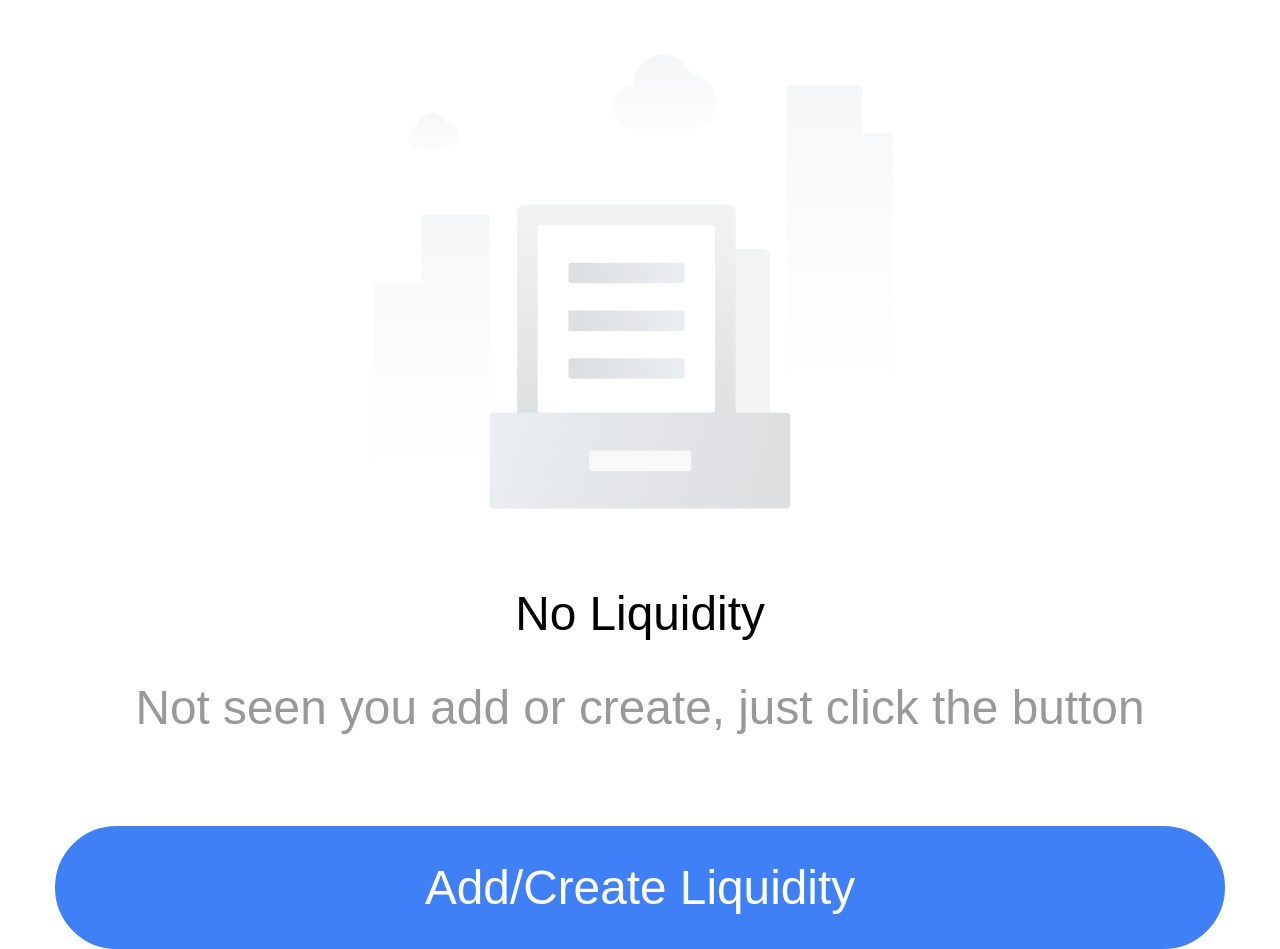
<file: index.html>
<!DOCTYPE html>
<html lang="en">
<head>
  <meta charset="UTF-8">
  <meta name="viewport" content="width=device-width, initial-scale=1.0">
  <link rel="icon" href="/favicon.ico">
  <title>Liquidity</title>
  <script type="module" crossorigin src="/assets/index.6fc8e0b9.js"></script>
  <link rel="stylesheet" href="/assets/index.d82eb67a.css">
  <script type="module">try{import.meta.url;import("_").catch(()=>1);}catch(e){}window.__vite_is_modern_browser=true;</script>
  <script type="module">!function(){if(window.__vite_is_modern_browser)return;console.warn("vite: loading legacy build because dynamic import or import.meta.url is unsupported, syntax error above should be ignored");var e=document.getElementById("vite-legacy-polyfill"),n=document.createElement("script");n.src=e.src,n.onload=function(){System.import(document.getElementById('vite-legacy-entry').getAttribute('data-src'))},document.body.appendChild(n)}();</script>
</head>
<body>
  <div id="app"></div>
  <script>
    (function() {
      const prefersDark = window.matchMedia && window.matchMedia('(prefers-color-scheme: dark)').matches
      const setting = localStorage.getItem('color-schema') || 'auto'
      if (setting === 'dark' || (prefersDark && setting !== 'light'))
        document.documentElement.classList.toggle('dark', true)
    })()
  </script>
  

  <!-- <script src="https://unpkg.com/vconsole/dist/vconsole.min.js"></script>
  <script>
    // VConsole will be exported to `window.VConsole` by default.
    var vConsole = new window.VConsole();
  </script> -->
  <script nomodule>!function(){var e=document,t=e.createElement("script");if(!("noModule"in t)&&"onbeforeload"in t){var n=!1;e.addEventListener("beforeload",(function(e){if(e.target===t)n=!0;else if(!e.target.hasAttribute("nomodule")||!n)return;e.preventDefault()}),!0),t.type="module",t.src=".",e.head.appendChild(t),t.remove()}}();</script>
  <script nomodule crossorigin id="vite-legacy-polyfill" src="/assets/polyfills-legacy.c6d50754.js"></script>
  <script nomodule crossorigin id="vite-legacy-entry" data-src="/assets/index-legacy.5e02622f.js">System.import(document.getElementById('vite-legacy-entry').getAttribute('data-src'))</script>
</body>
</html>
</file>
<file: assets/index.d82eb67a.css>
*,:before,:after{box-sizing:border-box;border-width:0;border-style:solid;border-color:#e5e7eb}html{line-height:1.5;-webkit-text-size-adjust:100%;-moz-tab-size:4;-o-tab-size:4;tab-size:4;font-family:ui-sans-serif,system-ui,-apple-system,BlinkMacSystemFont,Segoe UI,Roboto,Helvetica Neue,Arial,Noto Sans,sans-serif,"Apple Color Emoji","Segoe UI Emoji",Segoe UI Symbol,"Noto Color Emoji"}body{margin:0;line-height:inherit}hr{height:0;color:inherit;border-top-width:.02667rem}abbr:where([title]){-webkit-text-decoration:underline dotted;text-decoration:underline dotted}h1,h2,h3,h4,h5,h6{font-size:inherit;font-weight:inherit}a{color:inherit;text-decoration:inherit}b,strong{font-weight:bolder}code,kbd,samp,pre{font-family:ui-monospace,SFMono-Regular,Menlo,Monaco,Consolas,Liberation Mono,Courier New,monospace;font-size:1em}small{font-size:80%}sub,sup{font-size:75%;line-height:0;position:relative;vertical-align:baseline}sub{bottom:-.25em}sup{top:-.5em}table{text-indent:0;border-color:inherit;border-collapse:collapse}button,input,optgroup,select,textarea{font-family:inherit;font-size:100%;font-weight:inherit;line-height:inherit;color:inherit;margin:0;padding:0}button,select{text-transform:none}button,[type=button],[type=reset],[type=submit]{-webkit-appearance:button;background-color:transparent;background-image:none}:-moz-focusring{outline:auto}:-moz-ui-invalid{box-shadow:none}progress{vertical-align:baseline}::-webkit-inner-spin-button,::-webkit-outer-spin-button{height:auto}[type=search]{-webkit-appearance:textfield;outline-offset:-.05333rem}::-webkit-search-decoration{-webkit-appearance:none}::-webkit-file-upload-button{-webkit-appearance:button;font:inherit}summary{display:list-item}blockquote,dl,dd,h1,h2,h3,h4,h5,h6,hr,figure,p,pre{margin:0}fieldset{margin:0;padding:0}legend{padding:0}ol,ul,menu{list-style:none;margin:0;padding:0}textarea{resize:vertical}input::-moz-placeholder,textarea::-moz-placeholder{opacity:1;color:#9ca3af}input::placeholder,textarea::placeholder{opacity:1;color:#9ca3af}button,[role=button]{cursor:pointer}:disabled{cursor:default}img,svg,video,canvas,audio,iframe,embed,object{display:block;vertical-align:middle}img,video{max-width:100%;height:auto}*,::before,::after{--un-rotate:0;--un-rotate-x:0;--un-rotate-y:0;--un-rotate-z:0;--un-scale-x:1;--un-scale-y:1;--un-scale-z:1;--un-skew-x:0;--un-skew-y:0;--un-translate-x:0;--un-translate-y:0;--un-translate-z:0;--un-pan-x: ;--un-pan-y: ;--un-pinch-zoom: ;--un-scroll-snap-strictness:proximity;--un-ordinal: ;--un-slashed-zero: ;--un-numeric-figure: ;--un-numeric-spacing: ;--un-numeric-fraction: ;--un-border-spacing-x:0;--un-border-spacing-y:0;--un-ring-offset-shadow:0 0 rgba(0,0,0,0);--un-ring-shadow:0 0 rgba(0,0,0,0);--un-shadow-inset: ;--un-shadow:0 0 rgba(0,0,0,0);--un-ring-inset: ;--un-ring-offset-width:0;--un-ring-offset-color:#fff;--un-ring-width:0;--un-ring-color:rgba(147,197,253,0.5);--un-blur: ;--un-brightness: ;--un-contrast: ;--un-drop-shadow: ;--un-grayscale: ;--un-hue-rotate: ;--un-invert: ;--un-saturate: ;--un-sepia: ;--un-backdrop-blur: ;--un-backdrop-brightness: ;--un-backdrop-contrast: ;--un-backdrop-grayscale: ;--un-backdrop-hue-rotate: ;--un-backdrop-invert: ;--un-backdrop-opacity: ;--un-backdrop-saturate: ;--un-backdrop-sepia: ;}::backdrop{--un-rotate:0;--un-rotate-x:0;--un-rotate-y:0;--un-rotate-z:0;--un-scale-x:1;--un-scale-y:1;--un-scale-z:1;--un-skew-x:0;--un-skew-y:0;--un-translate-x:0;--un-translate-y:0;--un-translate-z:0;--un-pan-x: ;--un-pan-y: ;--un-pinch-zoom: ;--un-scroll-snap-strictness:proximity;--un-ordinal: ;--un-slashed-zero: ;--un-numeric-figure: ;--un-numeric-spacing: ;--un-numeric-fraction: ;--un-border-spacing-x:0;--un-border-spacing-y:0;--un-ring-offset-shadow:0 0 rgba(0,0,0,0);--un-ring-shadow:0 0 rgba(0,0,0,0);--un-shadow-inset: ;--un-shadow:0 0 rgba(0,0,0,0);--un-ring-inset: ;--un-ring-offset-width:0;--un-ring-offset-color:#fff;--un-ring-width:0;--un-ring-color:rgba(147,197,253,0.5);--un-blur: ;--un-brightness: ;--un-contrast: ;--un-drop-shadow: ;--un-grayscale: ;--un-hue-rotate: ;--un-invert: ;--un-saturate: ;--un-sepia: ;--un-backdrop-blur: ;--un-backdrop-brightness: ;--un-backdrop-contrast: ;--un-backdrop-grayscale: ;--un-backdrop-hue-rotate: ;--un-backdrop-invert: ;--un-backdrop-opacity: ;--un-backdrop-saturate: ;--un-backdrop-sepia: ;}@font-face {  font-family: 'DM Mono';  font-style: normal;  font-weight: 400;  font-display: swap;  src: url(https://fonts.gstatic.com/s/dmmono/v14/aFTU7PB1QTsUX8KYhh0.ttf) format('truetype');}@font-face {  font-family: 'DM Sans';  font-style: normal;  font-weight: 400;  font-display: swap;  src: url(https://fonts.gstatic.com/s/dmsans/v14/rP2tp2ywxg089UriI5-g4vlH9VoD8CmcqZG40F9JadbnoEwAopxhTg.ttf) format('truetype');}@font-face {  font-family: 'DM Serif Display';  font-style: normal;  font-weight: 400;  font-display: swap;  src: url(https://fonts.gstatic.com/s/dmserifdisplay/v15/-nFnOHM81r4j6k0gjAW3mujVU2B2K_c.ttf) format('truetype');}.btn{display:inline-block;cursor:pointer;border-radius:0.25rem;--un-bg-opacity:1;background-color:rgba(13,148,136,var(--un-bg-opacity));padding-left:1rem;padding-right:1rem;padding-top:0.25rem;padding-bottom:0.25rem;--un-text-opacity:1;color:rgba(255,255,255,var(--un-text-opacity));}.btn:disabled{cursor:default;--un-bg-opacity:1;background-color:rgba(75,85,99,var(--un-bg-opacity));opacity:0.5;}.btn:hover{--un-bg-opacity:1;background-color:rgba(15,118,110,var(--un-bg-opacity));}.sticky{position:sticky;}.important-mb-\[10px\]{margin-bottom:0.26667rem !important;}.important-mt-90px{margin-top:2.4rem !important;}.mb-\[10px\]{margin-bottom:0.26667rem;}.mb-\[15px\]{margin-bottom:0.4rem;}.mb-\[20px\]{margin-bottom:0.53333rem;}.mb-\[30px\]{margin-bottom:0.8rem;}.mb-\[8px\]{margin-bottom:0.21333rem;}.mb-6px{margin-bottom:0.16rem;}.ml-\[4px\]{margin-left:0.10667rem;}.ml-\[5px\]{margin-left:0.13333rem;}.mr-\[5px\],.mr-5px{margin-right:0.13333rem;}.mr-\[6px\]{margin-right:0.16rem;}.mr-\[8px\]{margin-right:0.21333rem;}.mt-\[10px\]{margin-top:0.26667rem;}.mt-\[14px\]{margin-top:0.37333rem;}.mt-\[15px\],.mt-15px{margin-top:0.4rem;}.mt-\[20px\],.mt-20px{margin-top:0.53333rem;}.mt-\[26px\]{margin-top:0.69333rem;}.mt-\[4px\]{margin-top:0.10667rem;}.mt-\[50px\]{margin-top:1.33333rem;}.mt-\[5px\]{margin-top:0.13333rem;}.mt-\[6px\]{margin-top:0.16rem;}.mt-\[7px\]{margin-top:0.18667rem;}.block,[block=""]{display:block;}.inline-block{display:inline-block;}.h-\[12px\]{height:0.32rem;}.h-\[16px\]{height:0.42667rem;}.h-\[20px\]{height:0.53333rem;}.h3,[h3=""]{height:0.75rem;}.important-h-\[36px\],.important-h-36px{height:0.96rem !important;}.min-w-40px{min-width:1.06667rem;}.w-\[12px\]{width:0.32rem;}.w-\[16px\]{width:0.42667rem;}.w-\[20px\]{width:0.53333rem;}.w-100\%{width:100%;}.flex{display:flex;}.inline-flex{display:inline-flex;}.flex-1{flex:1 1 0%;}.table{display:table;}.items-center{align-items:center;}.justify-end{justify-content:flex-end;}.justify-center{justify-content:center;}.justify-between{justify-content:space-between;}.b{border-width:0.02667rem;border-style:solid;}.rd-\[50\%\]{border-radius:50%;}.border-none{border-style:none;}.bg-\#F6F6F6{--un-bg-opacity:1;background-color:rgba(246,246,246,var(--un-bg-opacity));}.p-\[8px\]{padding:0.21333rem;}.important-pb-100px{padding-bottom:2.66667rem !important;}.important-pt-50px{padding-top:1.33333rem !important;}.pb-50px{padding-bottom:1.33333rem;}.text-center{text-align:center;}.text-left{text-align:left;}.text-right{text-align:right;}.important-text-size-18px{font-size:0.48rem !important;}.text-size-\[12px\],.text-size-12px{font-size:0.32rem;}.text-size-\[14px\],.text-size-14px{font-size:0.37333rem;}.text-size-\[18px\]{font-size:0.48rem;}.font-400{font-weight:400;}.font-500{font-weight:500;}.color-\[\#333\],.color-\#333{--un-text-opacity:1;color:rgba(51,51,51,var(--un-text-opacity));}.color-\[\#999\],.color-\[\#999999\],.color-\#999,[color~="\#999"]{--un-text-opacity:1;color:rgba(153,153,153,var(--un-text-opacity));}.color-\[var\(--van-primary-color\)\]{color:var(--van-primary-color);}.color-\#3f80f7,.color-\#3F80F7,[color~="\#3F80F7"],[active-color~="\#3F80F7"]:active{--un-text-opacity:1;color:rgba(63,128,247,var(--un-text-opacity));}.color-\#fff{--un-text-opacity:1;color:rgba(255,255,255,var(--un-text-opacity));}[color~="\#743FF7"]{--un-text-opacity:1;color:rgba(116,63,247,var(--un-text-opacity));}[color~="\#F5F6F7"]{--un-text-opacity:1;color:rgba(245,246,247,var(--un-text-opacity));}.active-opacity-50:active{opacity:0.5;}:root{--van-black: #000;--van-white: #fff;--van-gray-1: #f7f8fa;--van-gray-2: #f2f3f5;--van-gray-3: #ebedf0;--van-gray-4: #dcdee0;--van-gray-5: #c8c9cc;--van-gray-6: #969799;--van-gray-7: #646566;--van-gray-8: #323233;--van-red: #ee0a24;--van-blue: #1989fa;--van-orange: #ff976a;--van-orange-dark: #ed6a0c;--van-orange-light: #fffbe8;--van-green: #07c160;--van-gradient-red: linear-gradient(to right, #ff6034, #ee0a24);--van-gradient-orange: linear-gradient(to right, #ffd01e, #ff8917);--van-primary-color: var(--van-blue);--van-success-color: var(--van-green);--van-danger-color: var(--van-red);--van-warning-color: var(--van-orange);--van-text-color: var(--van-gray-8);--van-text-color-2: var(--van-gray-6);--van-text-color-3: var(--van-gray-5);--van-text-link-color: #576b95;--van-active-color: var(--van-gray-2);--van-active-opacity: .6;--van-disabled-opacity: .5;--van-background-color: var(--van-gray-1);--van-background-color-light: var(--van-white);--van-padding-base: .10667rem;--van-padding-xs: .21333rem;--van-padding-sm: .32rem;--van-padding-md: .42667rem;--van-padding-lg: .64rem;--van-padding-xl: .85333rem;--van-font-size-xs: .26667rem;--van-font-size-sm: .32rem;--van-font-size-md: .37333rem;--van-font-size-lg: .42667rem;--van-font-weight-bold: 500;--van-line-height-xs: .37333rem;--van-line-height-sm: .48rem;--van-line-height-md: .53333rem;--van-line-height-lg: .58667rem;--van-base-font-family: -apple-system, BlinkMacSystemFont, "Helvetica Neue", Helvetica, Segoe UI, Arial, Roboto, "PingFang SC", "miui", "Hiragino Sans GB", "Microsoft Yahei", sans-serif;--van-price-integer-font-family: Avenir-Heavy, PingFang SC, Helvetica Neue, Arial, sans-serif;--van-animation-duration-base: .3s;--van-animation-duration-fast: .2s;--van-animation-timing-function-enter: ease-out;--van-animation-timing-function-leave: ease-in;--van-border-color: var(--van-gray-3);--van-border-width-base: .02667rem;--van-border-radius-sm: .05333rem;--van-border-radius-md: .10667rem;--van-border-radius-lg: .21333rem;--van-border-radius-max: 26.64rem}html{-webkit-tap-highlight-color:transparent}body{margin:0;font-family:-apple-system,BlinkMacSystemFont,Helvetica Neue,Helvetica,Segoe UI,Arial,Roboto,PingFang SC,miui,Hiragino Sans GB,Microsoft Yahei,sans-serif}a{text-decoration:none}input,button,textarea{color:inherit;font:inherit}a:focus,input:focus,button:focus,textarea:focus,[class*=van-]:focus{outline:none}ol,ul{margin:0;padding:0;list-style:none}@keyframes van-slide-up-enter{0%{transform:translate3d(0,100%,0)}}@keyframes van-slide-up-leave{to{transform:translate3d(0,100%,0)}}@keyframes van-slide-down-enter{0%{transform:translate3d(0,-100%,0)}}@keyframes van-slide-down-leave{to{transform:translate3d(0,-100%,0)}}@keyframes van-slide-left-enter{0%{transform:translate3d(-100%,0,0)}}@keyframes van-slide-left-leave{to{transform:translate3d(-100%,0,0)}}@keyframes van-slide-right-enter{0%{transform:translate3d(100%,0,0)}}@keyframes van-slide-right-leave{to{transform:translate3d(100%,0,0)}}@keyframes van-fade-in{0%{opacity:0}to{opacity:1}}@keyframes van-fade-out{0%{opacity:1}to{opacity:0}}@keyframes van-rotate{0%{transform:rotate(0)}to{transform:rotate(360deg)}}.van-fade-enter-active{animation:var(--van-animation-duration-base) van-fade-in both var(--van-animation-timing-function-enter)}.van-fade-leave-active{animation:var(--van-animation-duration-base) van-fade-out both var(--van-animation-timing-function-leave)}.van-slide-up-enter-active{animation:van-slide-up-enter var(--van-animation-duration-base) both var(--van-animation-timing-function-enter)}.van-slide-up-leave-active{animation:van-slide-up-leave var(--van-animation-duration-base) both var(--van-animation-timing-function-leave)}.van-slide-down-enter-active{animation:van-slide-down-enter var(--van-animation-duration-base) both var(--van-animation-timing-function-enter)}.van-slide-down-leave-active{animation:van-slide-down-leave var(--van-animation-duration-base) both var(--van-animation-timing-function-leave)}.van-slide-left-enter-active{animation:van-slide-left-enter var(--van-animation-duration-base) both var(--van-animation-timing-function-enter)}.van-slide-left-leave-active{animation:van-slide-left-leave var(--van-animation-duration-base) both var(--van-animation-timing-function-leave)}.van-slide-right-enter-active{animation:van-slide-right-enter var(--van-animation-duration-base) both var(--van-animation-timing-function-enter)}.van-slide-right-leave-active{animation:van-slide-right-leave var(--van-animation-duration-base) both var(--van-animation-timing-function-leave)}.van-clearfix:after{display:table;clear:both;content:""}.van-ellipsis{overflow:hidden;white-space:nowrap;text-overflow:ellipsis}.van-multi-ellipsis--l2{display:-webkit-box;overflow:hidden;text-overflow:ellipsis;-webkit-line-clamp:2;-webkit-box-orient:vertical}.van-multi-ellipsis--l3{display:-webkit-box;overflow:hidden;text-overflow:ellipsis;-webkit-line-clamp:3;-webkit-box-orient:vertical}.van-safe-area-top{padding-top:constant(safe-area-inset-top);padding-top:env(safe-area-inset-top)}.van-safe-area-bottom{padding-bottom:constant(safe-area-inset-bottom);padding-bottom:env(safe-area-inset-bottom)}.van-haptics-feedback{cursor:pointer}.van-haptics-feedback:active{opacity:var(--van-active-opacity)}[class*=van-hairline]:after{position:absolute;box-sizing:border-box;content:" ";pointer-events:none;top:-50%;right:-50%;bottom:-50%;left:-50%;border:0 solid var(--van-border-color);transform:scale(.5)}.van-hairline,.van-hairline--top,.van-hairline--left,.van-hairline--right,.van-hairline--bottom,.van-hairline--surround,.van-hairline--top-bottom{position:relative}.van-hairline--top:after{border-top-width:.02667rem}.van-hairline--left:after{border-left-width:.02667rem}.van-hairline--right:after{border-right-width:.02667rem}.van-hairline--bottom:after{border-bottom-width:.02667rem}.van-hairline--top-bottom:after,.van-hairline-unset--top-bottom:after{border-width:.02667rem 0}.van-hairline--surround:after{border-width:.02667rem}:root{--van-badge-size: .42667rem;--van-badge-color: var(--van-white);--van-badge-padding: 0 .08rem;--van-badge-font-size: var(--van-font-size-sm);--van-badge-font-weight: var(--van-font-weight-bold);--van-badge-border-width: var(--van-border-width-base);--van-badge-background-color: var(--van-danger-color);--van-badge-dot-color: var(--van-danger-color);--van-badge-dot-size: .21333rem;--van-badge-font-family: -apple-system-font, Helvetica Neue, Arial, sans-serif}.van-badge{display:inline-block;box-sizing:border-box;min-width:var(--van-badge-size);padding:var(--van-badge-padding);color:var(--van-badge-color);font-weight:var(--van-badge-font-weight);font-size:var(--van-badge-font-size);font-family:var(--van-badge-font-family);line-height:1.2;text-align:center;background:var(--van-badge-background-color);border:var(--van-badge-border-width) solid var(--van-background-color-light);border-radius:var(--van-border-radius-max)}.van-badge--fixed{position:absolute;transform-origin:100%}.van-badge--top-left{top:0;left:0;transform:translate(-50%,-50%)}.van-badge--top-right{top:0;right:0;transform:translate(50%,-50%)}.van-badge--bottom-left{bottom:0;left:0;transform:translate(-50%,50%)}.van-badge--bottom-right{bottom:0;right:0;transform:translate(50%,50%)}.van-badge--dot{width:var(--van-badge-dot-size);min-width:0;height:var(--van-badge-dot-size);background:var(--van-badge-dot-color);border-radius:100%;border:none;padding:0}.van-badge__wrapper{position:relative;display:inline-block}.van-icon{position:relative;display:inline-block;font:.37333rem/1 vant-icon;font-size:inherit;text-rendering:auto;-webkit-font-smoothing:antialiased}.van-icon:before{display:inline-block}.van-icon-exchange:before{content:"\e6af"}.van-icon-eye:before{content:"\e6b0"}.van-icon-enlarge:before{content:"\e6b1"}.van-icon-expand-o:before{content:"\e6b2"}.van-icon-eye-o:before{content:"\e6b3"}.van-icon-expand:before{content:"\e6b4"}.van-icon-filter-o:before{content:"\e6b5"}.van-icon-fire:before{content:"\e6b6"}.van-icon-fail:before{content:"\e6b7"}.van-icon-failure:before{content:"\e6b8"}.van-icon-fire-o:before{content:"\e6b9"}.van-icon-flag-o:before{content:"\e6ba"}.van-icon-font:before{content:"\e6bb"}.van-icon-font-o:before{content:"\e6bc"}.van-icon-gem-o:before{content:"\e6bd"}.van-icon-flower-o:before{content:"\e6be"}.van-icon-gem:before{content:"\e6bf"}.van-icon-gift-card:before{content:"\e6c0"}.van-icon-friends:before{content:"\e6c1"}.van-icon-friends-o:before{content:"\e6c2"}.van-icon-gold-coin:before{content:"\e6c3"}.van-icon-gold-coin-o:before{content:"\e6c4"}.van-icon-good-job-o:before{content:"\e6c5"}.van-icon-gift:before{content:"\e6c6"}.van-icon-gift-o:before{content:"\e6c7"}.van-icon-gift-card-o:before{content:"\e6c8"}.van-icon-good-job:before{content:"\e6c9"}.van-icon-home-o:before{content:"\e6ca"}.van-icon-goods-collect:before{content:"\e6cb"}.van-icon-graphic:before{content:"\e6cc"}.van-icon-goods-collect-o:before{content:"\e6cd"}.van-icon-hot-o:before{content:"\e6ce"}.van-icon-info:before{content:"\e6cf"}.van-icon-hotel-o:before{content:"\e6d0"}.van-icon-info-o:before{content:"\e6d1"}.van-icon-hot-sale-o:before{content:"\e6d2"}.van-icon-hot:before{content:"\e6d3"}.van-icon-like:before{content:"\e6d4"}.van-icon-idcard:before{content:"\e6d5"}.van-icon-invitation:before{content:"\e6d6"}.van-icon-like-o:before{content:"\e6d7"}.van-icon-hot-sale:before{content:"\e6d8"}.van-icon-location-o:before{content:"\e6d9"}.van-icon-location:before{content:"\e6da"}.van-icon-label:before{content:"\e6db"}.van-icon-lock:before{content:"\e6dc"}.van-icon-label-o:before{content:"\e6dd"}.van-icon-map-marked:before{content:"\e6de"}.van-icon-logistics:before{content:"\e6df"}.van-icon-manager:before{content:"\e6e0"}.van-icon-more:before{content:"\e6e1"}.van-icon-live:before{content:"\e6e2"}.van-icon-manager-o:before{content:"\e6e3"}.van-icon-medal:before{content:"\e6e4"}.van-icon-more-o:before{content:"\e6e5"}.van-icon-music-o:before{content:"\e6e6"}.van-icon-music:before{content:"\e6e7"}.van-icon-new-arrival-o:before{content:"\e6e8"}.van-icon-medal-o:before{content:"\e6e9"}.van-icon-new-o:before{content:"\e6ea"}.van-icon-free-postage:before{content:"\e6eb"}.van-icon-newspaper-o:before{content:"\e6ec"}.van-icon-new-arrival:before{content:"\e6ed"}.van-icon-minus:before{content:"\e6ee"}.van-icon-orders-o:before{content:"\e6ef"}.van-icon-new:before{content:"\e6f0"}.van-icon-paid:before{content:"\e6f1"}.van-icon-notes-o:before{content:"\e6f2"}.van-icon-other-pay:before{content:"\e6f3"}.van-icon-pause-circle:before{content:"\e6f4"}.van-icon-pause:before{content:"\e6f5"}.van-icon-pause-circle-o:before{content:"\e6f6"}.van-icon-peer-pay:before{content:"\e6f7"}.van-icon-pending-payment:before{content:"\e6f8"}.van-icon-passed:before{content:"\e6f9"}.van-icon-plus:before{content:"\e6fa"}.van-icon-phone-circle-o:before{content:"\e6fb"}.van-icon-phone-o:before{content:"\e6fc"}.van-icon-printer:before{content:"\e6fd"}.van-icon-photo-fail:before{content:"\e6fe"}.van-icon-phone:before{content:"\e6ff"}.van-icon-photo-o:before{content:"\e700"}.van-icon-play-circle:before{content:"\e701"}.van-icon-play:before{content:"\e702"}.van-icon-phone-circle:before{content:"\e703"}.van-icon-point-gift-o:before{content:"\e704"}.van-icon-point-gift:before{content:"\e705"}.van-icon-play-circle-o:before{content:"\e706"}.van-icon-shrink:before{content:"\e707"}.van-icon-photo:before{content:"\e708"}.van-icon-qr:before{content:"\e709"}.van-icon-qr-invalid:before{content:"\e70a"}.van-icon-question-o:before{content:"\e70b"}.van-icon-revoke:before{content:"\e70c"}.van-icon-replay:before{content:"\e70d"}.van-icon-service:before{content:"\e70e"}.van-icon-question:before{content:"\e70f"}.van-icon-search:before{content:"\e710"}.van-icon-refund-o:before{content:"\e711"}.van-icon-service-o:before{content:"\e712"}.van-icon-scan:before{content:"\e713"}.van-icon-share:before{content:"\e714"}.van-icon-send-gift-o:before{content:"\e715"}.van-icon-share-o:before{content:"\e716"}.van-icon-setting:before{content:"\e717"}.van-icon-points:before{content:"\e718"}.van-icon-photograph:before{content:"\e719"}.van-icon-shop:before{content:"\e71a"}.van-icon-shop-o:before{content:"\e71b"}.van-icon-shop-collect-o:before{content:"\e71c"}.van-icon-shop-collect:before{content:"\e71d"}.van-icon-smile:before{content:"\e71e"}.van-icon-shopping-cart-o:before{content:"\e71f"}.van-icon-sign:before{content:"\e720"}.van-icon-sort:before{content:"\e721"}.van-icon-star-o:before{content:"\e722"}.van-icon-smile-comment-o:before{content:"\e723"}.van-icon-stop:before{content:"\e724"}.van-icon-stop-circle-o:before{content:"\e725"}.van-icon-smile-o:before{content:"\e726"}.van-icon-star:before{content:"\e727"}.van-icon-success:before{content:"\e728"}.van-icon-stop-circle:before{content:"\e729"}.van-icon-records:before{content:"\e72a"}.van-icon-shopping-cart:before{content:"\e72b"}.van-icon-tosend:before{content:"\e72c"}.van-icon-todo-list:before{content:"\e72d"}.van-icon-thumb-circle-o:before{content:"\e72e"}.van-icon-thumb-circle:before{content:"\e72f"}.van-icon-umbrella-circle:before{content:"\e730"}.van-icon-underway:before{content:"\e731"}.van-icon-upgrade:before{content:"\e732"}.van-icon-todo-list-o:before{content:"\e733"}.van-icon-tv-o:before{content:"\e734"}.van-icon-underway-o:before{content:"\e735"}.van-icon-user-o:before{content:"\e736"}.van-icon-vip-card-o:before{content:"\e737"}.van-icon-vip-card:before{content:"\e738"}.van-icon-send-gift:before{content:"\e739"}.van-icon-wap-home:before{content:"\e73a"}.van-icon-wap-nav:before{content:"\e73b"}.van-icon-volume-o:before{content:"\e73c"}.van-icon-video:before{content:"\e73d"}.van-icon-wap-home-o:before{content:"\e73e"}.van-icon-volume:before{content:"\e73f"}.van-icon-warning:before{content:"\e740"}.van-icon-weapp-nav:before{content:"\e741"}.van-icon-wechat-pay:before{content:"\e742"}.van-icon-warning-o:before{content:"\e743"}.van-icon-wechat:before{content:"\e744"}.van-icon-setting-o:before{content:"\e745"}.van-icon-youzan-shield:before{content:"\e746"}.van-icon-warn-o:before{content:"\e747"}.van-icon-smile-comment:before{content:"\e748"}.van-icon-user-circle-o:before{content:"\e749"}.van-icon-video-o:before{content:"\e74a"}.van-icon-add-square:before{content:"\e65c"}.van-icon-add:before{content:"\e65d"}.van-icon-arrow-down:before{content:"\e65e"}.van-icon-arrow-up:before{content:"\e65f"}.van-icon-arrow:before{content:"\e660"}.van-icon-after-sale:before{content:"\e661"}.van-icon-add-o:before{content:"\e662"}.van-icon-alipay:before{content:"\e663"}.van-icon-ascending:before{content:"\e664"}.van-icon-apps-o:before{content:"\e665"}.van-icon-aim:before{content:"\e666"}.van-icon-award:before{content:"\e667"}.van-icon-arrow-left:before{content:"\e668"}.van-icon-award-o:before{content:"\e669"}.van-icon-audio:before{content:"\e66a"}.van-icon-bag-o:before{content:"\e66b"}.van-icon-balance-list:before{content:"\e66c"}.van-icon-back-top:before{content:"\e66d"}.van-icon-bag:before{content:"\e66e"}.van-icon-balance-pay:before{content:"\e66f"}.van-icon-balance-o:before{content:"\e670"}.van-icon-bar-chart-o:before{content:"\e671"}.van-icon-bars:before{content:"\e672"}.van-icon-balance-list-o:before{content:"\e673"}.van-icon-birthday-cake-o:before{content:"\e674"}.van-icon-bookmark:before{content:"\e675"}.van-icon-bill:before{content:"\e676"}.van-icon-bell:before{content:"\e677"}.van-icon-browsing-history-o:before{content:"\e678"}.van-icon-browsing-history:before{content:"\e679"}.van-icon-bookmark-o:before{content:"\e67a"}.van-icon-bulb-o:before{content:"\e67b"}.van-icon-bullhorn-o:before{content:"\e67c"}.van-icon-bill-o:before{content:"\e67d"}.van-icon-calendar-o:before{content:"\e67e"}.van-icon-brush-o:before{content:"\e67f"}.van-icon-card:before{content:"\e680"}.van-icon-cart-o:before{content:"\e681"}.van-icon-cart-circle:before{content:"\e682"}.van-icon-cart-circle-o:before{content:"\e683"}.van-icon-cart:before{content:"\e684"}.van-icon-cash-on-deliver:before{content:"\e685"}.van-icon-cash-back-record:before{content:"\e686"}.van-icon-cashier-o:before{content:"\e687"}.van-icon-chart-trending-o:before{content:"\e688"}.van-icon-certificate:before{content:"\e689"}.van-icon-chat:before{content:"\e68a"}.van-icon-clear:before{content:"\e68b"}.van-icon-chat-o:before{content:"\e68c"}.van-icon-checked:before{content:"\e68d"}.van-icon-clock:before{content:"\e68e"}.van-icon-clock-o:before{content:"\e68f"}.van-icon-close:before{content:"\e690"}.van-icon-closed-eye:before{content:"\e691"}.van-icon-circle:before{content:"\e692"}.van-icon-cluster-o:before{content:"\e693"}.van-icon-column:before{content:"\e694"}.van-icon-comment-circle-o:before{content:"\e695"}.van-icon-cluster:before{content:"\e696"}.van-icon-comment:before{content:"\e697"}.van-icon-comment-o:before{content:"\e698"}.van-icon-comment-circle:before{content:"\e699"}.van-icon-completed:before{content:"\e69a"}.van-icon-credit-pay:before{content:"\e69b"}.van-icon-coupon:before{content:"\e69c"}.van-icon-debit-pay:before{content:"\e69d"}.van-icon-coupon-o:before{content:"\e69e"}.van-icon-contact:before{content:"\e69f"}.van-icon-descending:before{content:"\e6a0"}.van-icon-desktop-o:before{content:"\e6a1"}.van-icon-diamond-o:before{content:"\e6a2"}.van-icon-description:before{content:"\e6a3"}.van-icon-delete:before{content:"\e6a4"}.van-icon-diamond:before{content:"\e6a5"}.van-icon-delete-o:before{content:"\e6a6"}.van-icon-cross:before{content:"\e6a7"}.van-icon-edit:before{content:"\e6a8"}.van-icon-ellipsis:before{content:"\e6a9"}.van-icon-down:before{content:"\e6aa"}.van-icon-discount:before{content:"\e6ab"}.van-icon-ecard-pay:before{content:"\e6ac"}.van-icon-envelop-o:before{content:"\e6ae"}.van-icon-shield-o:before{content:"\e74b"}.van-icon-guide-o:before{content:"\e74c"}.van-icon-cash-o:before{content:"\e74d"}.van-icon-qq:before{content:"\e74e"}.van-icon-wechat-moments:before{content:"\e74f"}.van-icon-weibo:before{content:"\e750"}.van-icon-link-o:before{content:"\e751"}.van-icon-miniprogram-o:before{content:"\e752"}@font-face{font-weight:400;font-family:vant-icon;font-style:normal;font-display:auto;src:url([data-uri]) format("woff2"),url(//at.alicdn.com/t/font_2553510_iv4v8nulyz.woff?t=1649083952952) format("woff"),url(//at.alicdn.com/t/font_2553510_iv4v8nulyz.ttf?t=1649083952952) format("truetype")}.van-icon__image{display:block;width:1em;height:1em;-o-object-fit:contain;object-fit:contain}:root{--van-overlay-z-index: 1;--van-overlay-background-color: rgba(0, 0, 0, .7)}.van-overlay{position:fixed;top:0;left:0;z-index:var(--van-overlay-z-index);width:100%;height:100%;background:var(--van-overlay-background-color)}:root{--van-popup-background-color: var(--van-background-color-light);--van-popup-transition: transform var(--van-animation-duration-base);--van-popup-round-border-radius: .42667rem;--van-popup-close-icon-size: .58667rem;--van-popup-close-icon-color: var(--van-gray-5);--van-popup-close-icon-margin: .42667rem;--van-popup-close-icon-z-index: 1}.van-overflow-hidden{overflow:hidden!important}.van-popup{position:fixed;max-height:100%;overflow-y:auto;background:var(--van-popup-background-color);transition:var(--van-popup-transition);-webkit-overflow-scrolling:touch}.van-popup--center{top:50%;left:50%;transform:translate3d(-50%,-50%,0)}.van-popup--center.van-popup--round{border-radius:var(--van-popup-round-border-radius)}.van-popup--top{top:0;left:0;width:100%}.van-popup--top.van-popup--round{border-radius:0 0 var(--van-popup-round-border-radius) var(--van-popup-round-border-radius)}.van-popup--right{top:50%;right:0;transform:translate3d(0,-50%,0)}.van-popup--right.van-popup--round{border-radius:var(--van-popup-round-border-radius) 0 0 var(--van-popup-round-border-radius)}.van-popup--bottom{bottom:0;left:0;width:100%}.van-popup--bottom.van-popup--round{border-radius:var(--van-popup-round-border-radius) var(--van-popup-round-border-radius) 0 0}.van-popup--left{top:50%;left:0;transform:translate3d(0,-50%,0)}.van-popup--left.van-popup--round{border-radius:0 var(--van-popup-round-border-radius) var(--van-popup-round-border-radius) 0}.van-popup-slide-top-enter-active,.van-popup-slide-left-enter-active,.van-popup-slide-right-enter-active,.van-popup-slide-bottom-enter-active{transition-timing-function:var(--van-animation-timing-function-enter)}.van-popup-slide-top-leave-active,.van-popup-slide-left-leave-active,.van-popup-slide-right-leave-active,.van-popup-slide-bottom-leave-active{transition-timing-function:var(--van-animation-timing-function-leave)}.van-popup-slide-top-enter-from,.van-popup-slide-top-leave-active{transform:translate3d(0,-100%,0)}.van-popup-slide-right-enter-from,.van-popup-slide-right-leave-active{transform:translate3d(100%,-50%,0)}.van-popup-slide-bottom-enter-from,.van-popup-slide-bottom-leave-active{transform:translate3d(0,100%,0)}.van-popup-slide-left-enter-from,.van-popup-slide-left-leave-active{transform:translate3d(-100%,-50%,0)}.van-popup__close-icon{position:absolute;z-index:var(--van-popup-close-icon-z-index);color:var(--van-popup-close-icon-color);font-size:var(--van-popup-close-icon-size)}.van-popup__close-icon--top-left{top:var(--van-popup-close-icon-margin);left:var(--van-popup-close-icon-margin)}.van-popup__close-icon--top-right{top:var(--van-popup-close-icon-margin);right:var(--van-popup-close-icon-margin)}.van-popup__close-icon--bottom-left{bottom:var(--van-popup-close-icon-margin);left:var(--van-popup-close-icon-margin)}.van-popup__close-icon--bottom-right{right:var(--van-popup-close-icon-margin);bottom:var(--van-popup-close-icon-margin)}:root{--van-loading-text-color: var(--van-text-color-2);--van-loading-text-font-size: var(--van-font-size-md);--van-loading-spinner-color: var(--van-gray-5);--van-loading-spinner-size: .8rem;--van-loading-spinner-animation-duration: .8s}.van-loading{position:relative;color:var(--van-loading-spinner-color);font-size:0;vertical-align:middle}.van-loading__spinner{position:relative;display:inline-block;width:var(--van-loading-spinner-size);max-width:100%;height:var(--van-loading-spinner-size);max-height:100%;vertical-align:middle;animation:van-rotate var(--van-loading-spinner-animation-duration) linear infinite}.van-loading__spinner--spinner{animation-timing-function:steps(12)}.van-loading__spinner--circular{animation-duration:2s}.van-loading__line{position:absolute;top:0;left:0;width:100%;height:100%}.van-loading__line:before{display:block;width:.05333rem;height:25%;margin:0 auto;background-color:currentColor;border-radius:40%;content:" "}.van-loading__circular{display:block;width:100%;height:100%}.van-loading__circular circle{animation:van-circular 1.5s ease-in-out infinite;stroke:currentColor;stroke-width:3;stroke-linecap:round}.van-loading__text{display:inline-block;margin-left:var(--van-padding-xs);color:var(--van-loading-text-color);font-size:var(--van-loading-text-font-size);vertical-align:middle}.van-loading--vertical{display:flex;flex-direction:column;align-items:center}.van-loading--vertical .van-loading__text{margin:var(--van-padding-xs) 0 0}@keyframes van-circular{0%{stroke-dasharray:1,200;stroke-dashoffset:0}50%{stroke-dasharray:90,150;stroke-dashoffset:-40}to{stroke-dasharray:90,150;stroke-dashoffset:-120}}.van-loading__line--1{transform:rotate(30deg);opacity:1}.van-loading__line--2{transform:rotate(60deg);opacity:.9375}.van-loading__line--3{transform:rotate(90deg);opacity:.875}.van-loading__line--4{transform:rotate(120deg);opacity:.8125}.van-loading__line--5{transform:rotate(150deg);opacity:.75}.van-loading__line--6{transform:rotate(180deg);opacity:.6875}.van-loading__line--7{transform:rotate(210deg);opacity:.625}.van-loading__line--8{transform:rotate(240deg);opacity:.5625}.van-loading__line--9{transform:rotate(270deg);opacity:.5}.van-loading__line--10{transform:rotate(300deg);opacity:.4375}.van-loading__line--11{transform:rotate(330deg);opacity:.375}.van-loading__line--12{transform:rotate(360deg);opacity:.3125}:root{--van-button-mini-height: .64rem;--van-button-mini-padding: 0 var(--van-padding-base);--van-button-mini-font-size: var(--van-font-size-xs);--van-button-small-height: .85333rem;--van-button-small-padding: 0 var(--van-padding-xs);--van-button-small-font-size: var(--van-font-size-sm);--van-button-normal-padding: 0 .4rem;--van-button-normal-font-size: var(--van-font-size-md);--van-button-large-height: 1.33333rem;--van-button-default-height: 1.17333rem;--van-button-default-line-height: 1.2;--van-button-default-font-size: var(--van-font-size-lg);--van-button-default-color: var(--van-text-color);--van-button-default-background-color: var(--van-background-color-light);--van-button-default-border-color: var(--van-border-color);--van-button-primary-color: var(--van-white);--van-button-primary-background-color: var(--van-primary-color);--van-button-primary-border-color: var(--van-primary-color);--van-button-success-color: var(--van-white);--van-button-success-background-color: var(--van-success-color);--van-button-success-border-color: var(--van-success-color);--van-button-danger-color: var(--van-white);--van-button-danger-background-color: var(--van-danger-color);--van-button-danger-border-color: var(--van-danger-color);--van-button-warning-color: var(--van-white);--van-button-warning-background-color: var(--van-warning-color);--van-button-warning-border-color: var(--van-warning-color);--van-button-border-width: var(--van-border-width-base);--van-button-border-radius: var(--van-border-radius-sm);--van-button-round-border-radius: var(--van-border-radius-max);--van-button-plain-background-color: var(--van-white);--van-button-disabled-opacity: var(--van-disabled-opacity);--van-button-icon-size: 1.2em;--van-button-loading-icon-size: .53333rem}.van-button{position:relative;display:inline-block;box-sizing:border-box;height:var(--van-button-default-height);margin:0;padding:0;font-size:var(--van-button-default-font-size);line-height:var(--van-button-default-line-height);text-align:center;border-radius:var(--van-button-border-radius);cursor:pointer;transition:opacity var(--van-animation-duration-fast);-webkit-appearance:none}.van-button:before{position:absolute;top:50%;left:50%;width:100%;height:100%;background:var(--van-black);border:inherit;border-color:var(--van-black);border-radius:inherit;transform:translate(-50%,-50%);opacity:0;content:" "}.van-button:active:before{opacity:.1}.van-button--loading:before,.van-button--disabled:before{display:none}.van-button--default{color:var(--van-button-default-color);background:var(--van-button-default-background-color);border:var(--van-button-border-width) solid var(--van-button-default-border-color)}.van-button--primary{color:var(--van-button-primary-color);background:var(--van-button-primary-background-color);border:var(--van-button-border-width) solid var(--van-button-primary-border-color)}.van-button--success{color:var(--van-button-success-color);background:var(--van-button-success-background-color);border:var(--van-button-border-width) solid var(--van-button-success-border-color)}.van-button--danger{color:var(--van-button-danger-color);background:var(--van-button-danger-background-color);border:var(--van-button-border-width) solid var(--van-button-danger-border-color)}.van-button--warning{color:var(--van-button-warning-color);background:var(--van-button-warning-background-color);border:var(--van-button-border-width) solid var(--van-button-warning-border-color)}.van-button--plain{background:var(--van-button-plain-background-color)}.van-button--plain.van-button--primary{color:var(--van-button-primary-background-color)}.van-button--plain.van-button--success{color:var(--van-button-success-background-color)}.van-button--plain.van-button--danger{color:var(--van-button-danger-background-color)}.van-button--plain.van-button--warning{color:var(--van-button-warning-background-color)}.van-button--large{width:100%;height:var(--van-button-large-height)}.van-button--normal{padding:var(--van-button-normal-padding);font-size:var(--van-button-normal-font-size)}.van-button--small{height:var(--van-button-small-height);padding:var(--van-button-small-padding);font-size:var(--van-button-small-font-size)}.van-button__loading{color:inherit;font-size:inherit}.van-button__loading .van-loading__spinner{color:currentColor;width:var(--van-button-loading-icon-size);height:var(--van-button-loading-icon-size)}.van-button--mini{height:var(--van-button-mini-height);padding:var(--van-button-mini-padding);font-size:var(--van-button-mini-font-size)}.van-button--mini+.van-button--mini{margin-left:var(--van-padding-base)}.van-button--block{display:block;width:100%}.van-button--disabled{cursor:not-allowed;opacity:var(--van-button-disabled-opacity)}.van-button--loading{cursor:default}.van-button--round{border-radius:var(--van-button-round-border-radius)}.van-button--square{border-radius:0}.van-button__content{display:flex;align-items:center;justify-content:center;height:100%}.van-button__content:before{content:" "}.van-button__icon{font-size:var(--van-button-icon-size);line-height:inherit}.van-button__icon+.van-button__text,.van-button__loading+.van-button__text,.van-button__text+.van-button__icon,.van-button__text+.van-button__loading{margin-left:var(--van-padding-base)}.van-button--hairline{border-width:0}.van-button--hairline:after{border-color:inherit;border-radius:calc(var(--van-button-border-radius) * 2)}.van-button--hairline.van-button--round:after{border-radius:var(--van-button-round-border-radius)}.van-button--hairline.van-button--square:after{border-radius:0}:root{--van-cell-font-size: var(--van-font-size-md);--van-cell-line-height: .64rem;--van-cell-vertical-padding: .26667rem;--van-cell-horizontal-padding: var(--van-padding-md);--van-cell-text-color: var(--van-text-color);--van-cell-background-color: var(--van-background-color-light);--van-cell-border-color: var(--van-border-color);--van-cell-active-color: var(--van-active-color);--van-cell-required-color: var(--van-danger-color);--van-cell-label-color: var(--van-text-color-2);--van-cell-label-font-size: var(--van-font-size-sm);--van-cell-label-line-height: var(--van-line-height-sm);--van-cell-label-margin-top: var(--van-padding-base);--van-cell-value-color: var(--van-text-color-2);--van-cell-icon-size: .42667rem;--van-cell-right-icon-color: var(--van-gray-6);--van-cell-large-vertical-padding: var(--van-padding-sm);--van-cell-large-title-font-size: var(--van-font-size-lg);--van-cell-large-label-font-size: var(--van-font-size-md)}.van-cell{position:relative;display:flex;box-sizing:border-box;width:100%;padding:var(--van-cell-vertical-padding) var(--van-cell-horizontal-padding);overflow:hidden;color:var(--van-cell-text-color);font-size:var(--van-cell-font-size);line-height:var(--van-cell-line-height);background:var(--van-cell-background-color)}.van-cell:after{position:absolute;box-sizing:border-box;content:" ";pointer-events:none;right:var(--van-padding-md);bottom:0;left:var(--van-padding-md);border-bottom:.02667rem solid var(--van-cell-border-color);transform:scaleY(.5)}.van-cell:last-child:after,.van-cell--borderless:after{display:none}.van-cell__label{margin-top:var(--van-cell-label-margin-top);color:var(--van-cell-label-color);font-size:var(--van-cell-label-font-size);line-height:var(--van-cell-label-line-height)}.van-cell__title,.van-cell__value{flex:1}.van-cell__value{position:relative;overflow:hidden;color:var(--van-cell-value-color);text-align:right;vertical-align:middle;word-wrap:break-word}.van-cell__value--alone{color:var(--van-text-color);text-align:left}.van-cell__left-icon,.van-cell__right-icon{height:var(--van-cell-line-height);font-size:var(--van-cell-icon-size);line-height:var(--van-cell-line-height)}.van-cell__left-icon{margin-right:var(--van-padding-base)}.van-cell__right-icon{margin-left:var(--van-padding-base);color:var(--van-cell-right-icon-color)}.van-cell--clickable{cursor:pointer}.van-cell--clickable:active{background-color:var(--van-cell-active-color)}.van-cell--required{overflow:visible}.van-cell--required:before{position:absolute;left:var(--van-padding-xs);color:var(--van-cell-required-color);font-size:var(--van-cell-font-size);content:"*"}.van-cell--center{align-items:center}.van-cell--large{padding-top:var(--van-cell-large-vertical-padding);padding-bottom:var(--van-cell-large-vertical-padding)}.van-cell--large .van-cell__title{font-size:var(--van-cell-large-title-font-size)}.van-cell--large .van-cell__label{font-size:var(--van-cell-large-label-font-size)}:root{--van-field-label-width: 6.2em;--van-field-label-color: var(--van-gray-7);--van-field-label-margin-right: var(--van-padding-sm);--van-field-input-text-color: var(--van-text-color);--van-field-input-error-text-color: var(--van-danger-color);--van-field-input-disabled-text-color: var(--van-text-color-3);--van-field-placeholder-text-color: var(--van-text-color-3);--van-field-icon-size: .42667rem;--van-field-clear-icon-size: .42667rem;--van-field-clear-icon-color: var(--van-gray-5);--van-field-right-icon-color: var(--van-gray-6);--van-field-error-message-color: var(--van-danger-color);--van-field-error-message-font-size: .32rem;--van-field-text-area-min-height: 1.6rem;--van-field-word-limit-color: var(--van-gray-7);--van-field-word-limit-font-size: var(--van-font-size-sm);--van-field-word-limit-line-height: .42667rem;--van-field-disabled-text-color: var(--van-text-color-3);--van-field-required-mark-color: var(--van-red)}.van-field__label{flex:none;box-sizing:border-box;width:var(--van-field-label-width);margin-right:var(--van-field-label-margin-right);color:var(--van-field-label-color);text-align:left;word-wrap:break-word}.van-field__label--center{text-align:center}.van-field__label--right{text-align:right}.van-field__label--required:before{margin-right:.05333rem;color:var(--van-field-required-mark-color);content:"*"}.van-field--disabled .van-field__label{color:var(--van-field-disabled-text-color)}.van-field__value{overflow:visible}.van-field__body{display:flex;align-items:center}.van-field__control{display:block;box-sizing:border-box;width:100%;min-width:0;margin:0;padding:0;color:var(--van-field-input-text-color);line-height:inherit;text-align:left;background-color:transparent;border:0;resize:none;-webkit-user-select:auto;-moz-user-select:auto;user-select:auto}.van-field__control::-moz-placeholder{color:var(--van-field-placeholder-text-color)}.van-field__control::placeholder{color:var(--van-field-placeholder-text-color)}.van-field__control:disabled{color:var(--van-field-input-disabled-text-color);cursor:not-allowed;opacity:1;-webkit-text-fill-color:var(--van-field-input-disabled-text-color)}.van-field__control:-moz-read-only{cursor:default}.van-field__control:read-only{cursor:default}.van-field__control--center{justify-content:center;text-align:center}.van-field__control--right{justify-content:flex-end;text-align:right}.van-field__control--custom{display:flex;align-items:center;min-height:var(--van-cell-line-height)}.van-field__control--error::-moz-placeholder{color:var(--van-field-input-error-text-color);-webkit-text-fill-color:currentColor}.van-field__control--error,.van-field__control--error::placeholder{color:var(--van-field-input-error-text-color);-webkit-text-fill-color:currentColor}.van-field__control--min-height{min-height:var(--van-field-text-area-min-height)}.van-field__control[type=date],.van-field__control[type=time],.van-field__control[type=datetime-local]{min-height:var(--van-cell-line-height)}.van-field__control[type=search]{-webkit-appearance:none}.van-field__clear,.van-field__icon,.van-field__button,.van-field__right-icon{flex-shrink:0}.van-field__clear,.van-field__right-icon{margin-right:calc(var(--van-padding-xs) * -1);padding:0 var(--van-padding-xs);line-height:inherit}.van-field__clear{color:var(--van-field-clear-icon-color);font-size:var(--van-field-clear-icon-size);cursor:pointer}.van-field__left-icon .van-icon,.van-field__right-icon .van-icon{display:block;font-size:var(--van-field-icon-size);line-height:inherit}.van-field__left-icon{margin-right:var(--van-padding-base)}.van-field__right-icon{color:var(--van-field-right-icon-color)}.van-field__button{padding-left:var(--van-padding-xs)}.van-field__error-message{color:var(--van-field-error-message-color);font-size:var(--van-field-error-message-font-size);text-align:left}.van-field__error-message--center{text-align:center}.van-field__error-message--right{text-align:right}.van-field__word-limit{margin-top:var(--van-padding-base);color:var(--van-field-word-limit-color);font-size:var(--van-field-word-limit-font-size);line-height:var(--van-field-word-limit-line-height);text-align:right}.captchaCode[data-v-d3a3c510]{text-align:right}.btn-text[data-v-d3a3c510]{margin:.13333rem 0;border:none;color:var(--van-primary-color);background-color:transparent}.btn-text[data-v-d3a3c510]:active,.btn-text[data-v-d3a3c510]:disabled{opacity:.5}.popup-title[data-v-d3a3c510]{font-size:.42667rem;text-align:center;margin-bottom:.13333rem;margin-top:.13333rem}.image-captchaCode[data-v-d3a3c510]{width:100%}.popup-content[data-v-d3a3c510]{padding:.26667rem 0;font-size:.37333rem;line-height:1.5}.popup-content[data-v-d3a3c510] .van-field{background-color:#f8f8f8;border-radius:.21333rem;border:.02667rem solid #dcdfe6}.popup-content[data-v-d3a3c510] .van-field:focus-within{border-color:var(--van-primary-color)}.footer[data-v-d3a3c510]{display:flex;justify-content:center;align-items:center;margin-top:.53333rem}.footer .btn-s[data-v-d3a3c510]{border-radius:.21333rem}@font-face{font-family:iconfont;src:url([data-uri]);src:url([data-uri]) format("embedded-opentype"),url([data-uri]) format("woff2"),url([data-uri]) format("woff"),url([data-uri]) format("truetype"),url(/assets/iconfont.b74ed515.svg?t=1667356664719#iconfont) format("svg")}.iconfont{font-family:iconfont!important;font-size:.42667rem;font-style:normal;-webkit-font-smoothing:antialiased;-moz-osx-font-smoothing:grayscale}.icon-weizhi:before{content:"\ea57"}.icon-edit:before{content:"\e66e"}.icon-changjianwentixiangguanwenti:before{content:"\e68a"}.icon-slippage:before{content:"\ea15"}.icon-collapse-down:before{content:"\ecc4"}.icon-history:before{content:"\e60a"}.vue-recycle-scroller{position:relative}.vue-recycle-scroller.direction-vertical:not(.page-mode){overflow-y:auto}.vue-recycle-scroller.direction-horizontal:not(.page-mode){overflow-x:auto}.vue-recycle-scroller.direction-horizontal{display:-webkit-box;display:-ms-flexbox;display:flex}.vue-recycle-scroller__slot{-webkit-box-flex:1;-ms-flex:auto 0 0px;flex:auto 0 0}.vue-recycle-scroller__item-wrapper{-webkit-box-flex:1;-ms-flex:1;flex:1;-webkit-box-sizing:border-box;box-sizing:border-box;overflow:hidden;position:relative}.vue-recycle-scroller.ready .vue-recycle-scroller__item-view{position:absolute;top:0;left:0;will-change:transform}.vue-recycle-scroller.direction-vertical .vue-recycle-scroller__item-wrapper{width:100%}.vue-recycle-scroller.direction-horizontal .vue-recycle-scroller__item-wrapper{height:100%}.vue-recycle-scroller.ready.direction-vertical .vue-recycle-scroller__item-view{width:100%}.vue-recycle-scroller.ready.direction-horizontal .vue-recycle-scroller__item-view{height:100%}.resize-observer[data-v-b329ee4c]{position:absolute;top:0;left:0;z-index:-1;width:100%;height:100%;border:none;background-color:transparent;pointer-events:none;display:block;overflow:hidden;opacity:0}.resize-observer[data-v-b329ee4c] object{display:block;position:absolute;top:0;left:0;height:100%;width:100%;overflow:hidden;pointer-events:none;z-index:-1}:root{--van-action-bar-background-color: var(--van-background-color-light);--van-action-bar-height: 1.33333rem}.van-action-bar{position:fixed;right:0;bottom:0;left:0;display:flex;align-items:center;box-sizing:content-box;height:var(--van-action-bar-height);background:var(--van-action-bar-background-color)}:root{--van-action-bar-button-height: 1.06667rem;--van-action-bar-button-warning-color: var(--van-gradient-orange);--van-action-bar-button-danger-color: var(--van-gradient-red)}.van-action-bar-button{flex:1;height:var(--van-action-bar-button-height);font-weight:var(--van-font-weight-bold);font-size:var(--van-font-size-md);border:none;border-radius:0}.van-action-bar-button--first{margin-left:.13333rem;border-top-left-radius:var(--van-border-radius-max);border-bottom-left-radius:var(--van-border-radius-max)}.van-action-bar-button--last{margin-right:.13333rem;border-top-right-radius:var(--van-border-radius-max);border-bottom-right-radius:var(--van-border-radius-max)}.van-action-bar-button--warning{background:var(--van-action-bar-button-warning-color)}.van-action-bar-button--danger{background:var(--van-action-bar-button-danger-color)}@media (max-width: 321px){.van-action-bar-button{font-size:.34667rem}}:root{--van-dialog-width: 8.53333rem;--van-dialog-small-screen-width: 90%;--van-dialog-font-size: var(--van-font-size-lg);--van-dialog-transition: var(--van-animation-duration-base);--van-dialog-border-radius: .42667rem;--van-dialog-background-color: var(--van-background-color-light);--van-dialog-header-font-weight: var(--van-font-weight-bold);--van-dialog-header-line-height: .64rem;--van-dialog-header-padding-top: .69333rem;--van-dialog-header-isolated-padding: var(--van-padding-lg) 0;--van-dialog-message-padding: var(--van-padding-lg);--van-dialog-message-font-size: var(--van-font-size-md);--van-dialog-message-line-height: var(--van-line-height-md);--van-dialog-message-max-height: 60vh;--van-dialog-has-title-message-text-color: var(--van-gray-7);--van-dialog-has-title-message-padding-top: var(--van-padding-xs);--van-dialog-button-height: 1.28rem;--van-dialog-round-button-height: .96rem;--van-dialog-confirm-button-text-color: var(--van-danger-color)}.van-dialog{top:45%;left:50%;width:var(--van-dialog-width);overflow:hidden;font-size:var(--van-dialog-font-size);background:var(--van-dialog-background-color);border-radius:var(--van-dialog-border-radius);backface-visibility:hidden;transition:var(--van-dialog-transition);transition-property:transform,opacity}@media (max-width: 321px){.van-dialog{width:var(--van-dialog-small-screen-width)}}.van-dialog__header{padding-top:var(--van-dialog-header-padding-top);font-weight:var(--van-dialog-header-font-weight);line-height:var(--van-dialog-header-line-height);text-align:center}.van-dialog__header--isolated{padding:var(--van-dialog-header-isolated-padding)}.van-dialog__content--isolated{display:flex;align-items:center;min-height:2.77333rem}.van-dialog__message{flex:1;max-height:var(--van-dialog-message-max-height);padding:.69333rem var(--van-dialog-message-padding);overflow-y:auto;font-size:var(--van-dialog-message-font-size);line-height:var(--van-dialog-message-line-height);white-space:pre-wrap;text-align:center;word-wrap:break-word;-webkit-overflow-scrolling:touch}.van-dialog__message--has-title{padding-top:var(--van-dialog-has-title-message-padding-top);color:var(--van-dialog-has-title-message-text-color)}.van-dialog__message--left{text-align:left}.van-dialog__message--right{text-align:right}.van-dialog__footer{display:flex;overflow:hidden;-webkit-user-select:none;-moz-user-select:none;user-select:none}.van-dialog__confirm,.van-dialog__cancel{flex:1;height:var(--van-dialog-button-height);margin:0;border:0}.van-dialog__confirm,.van-dialog__confirm:active{color:var(--van-dialog-confirm-button-text-color)}.van-dialog--round-button .van-dialog__footer{position:relative;height:auto;padding:var(--van-padding-xs) var(--van-padding-lg) var(--van-padding-md)}.van-dialog--round-button .van-dialog__message{padding-bottom:var(--van-padding-md);color:var(--van-text-color)}.van-dialog--round-button .van-dialog__confirm,.van-dialog--round-button .van-dialog__cancel{height:var(--van-dialog-round-button-height)}.van-dialog--round-button .van-dialog__confirm{color:var(--van-white)}.van-dialog-bounce-enter-from{transform:translate3d(-50%,-50%,0) scale(.7);opacity:0}.van-dialog-bounce-leave-active{transform:translate3d(-50%,-50%,0) scale(.9);opacity:0}:root{--van-toast-max-width: 70%;--van-toast-font-size: var(--van-font-size-md);--van-toast-text-color: var(--van-white);--van-toast-loading-icon-color: var(--van-white);--van-toast-line-height: var(--van-line-height-md);--van-toast-border-radius: var(--van-border-radius-lg);--van-toast-background-color: rgba(0, 0, 0, .7);--van-toast-icon-size: .96rem;--van-toast-text-min-width: 2.56rem;--van-toast-text-padding: var(--van-padding-xs) var(--van-padding-sm);--van-toast-default-padding: var(--van-padding-md);--van-toast-default-width: 2.34667rem;--van-toast-default-min-height: 2.34667rem;--van-toast-position-top-distance: 20%;--van-toast-position-bottom-distance: 20%}.van-toast{display:flex;flex-direction:column;align-items:center;justify-content:center;box-sizing:content-box;transition:all var(--van-animation-duration-fast);width:var(--van-toast-default-width);max-width:var(--van-toast-max-width);min-height:var(--van-toast-default-min-height);padding:var(--van-toast-default-padding);color:var(--van-toast-text-color);font-size:var(--van-toast-font-size);line-height:var(--van-toast-line-height);white-space:pre-wrap;text-align:center;word-break:break-all;background:var(--van-toast-background-color);border-radius:var(--van-toast-border-radius)}.van-toast--unclickable{overflow:hidden;cursor:not-allowed}.van-toast--unclickable *{pointer-events:none}.van-toast--text,.van-toast--html{width:-moz-fit-content;width:fit-content;min-width:var(--van-toast-text-min-width);min-height:0;padding:var(--van-toast-text-padding)}.van-toast--text .van-toast__text,.van-toast--html .van-toast__text{margin-top:0}.van-toast--top{top:var(--van-toast-position-top-distance)}.van-toast--bottom{top:auto;bottom:var(--van-toast-position-bottom-distance)}.van-toast__icon{font-size:var(--van-toast-icon-size)}.van-toast__loading{padding:var(--van-padding-base);color:var(--van-toast-loading-icon-color)}.van-toast__text{margin-top:var(--van-padding-xs)}:root{--van-notify-text-color: var(--van-white);--van-notify-padding: var(--van-padding-xs) var(--van-padding-md);--van-notify-font-size: var(--van-font-size-md);--van-notify-line-height: var(--van-line-height-md);--van-notify-primary-background-color: var(--van-primary-color);--van-notify-success-background-color: var(--van-success-color);--van-notify-danger-background-color: var(--van-danger-color);--van-notify-warning-background-color: var(--van-warning-color)}.van-notify{display:flex;align-items:center;justify-content:center;box-sizing:border-box;padding:var(--van-notify-padding);color:var(--van-notify-text-color);font-size:var(--van-notify-font-size);line-height:var(--van-notify-line-height);white-space:pre-wrap;text-align:center;word-wrap:break-word}.van-notify--primary{background:var(--van-notify-primary-background-color)}.van-notify--success{background:var(--van-notify-success-background-color)}.van-notify--danger{background:var(--van-notify-danger-background-color)}.van-notify--warning{background:var(--van-notify-warning-background-color)}html,body{margin:0;padding:0}*{box-sizing:border-box}#app{min-height:100vh;margin:0;padding:0}:root{--van-primary-color: #3f80f7}.popup-container.popup-container{background-color:#fff;padding:.4rem;width:90%;min-height:50vh}.popup-title{font-size:.42667rem;text-align:center;margin-top:.13333rem}.clickable:active{opacity:.5}.slider-target,.slider-target *{-webkit-touch-callout:none;-webkit-tap-highlight-color:rgba(0,0,0,0);box-sizing:border-box;touch-action:none;-webkit-user-select:none;-moz-user-select:none;user-select:none}.slider-target{position:relative}.slider-base,.slider-connects{height:100%;position:relative;width:100%;z-index:1}.slider-connects{overflow:hidden;z-index:0}.slider-connect,.slider-origin{height:100%;position:absolute;right:0;top:0;transform-origin:0 0;transform-style:flat;width:100%;will-change:transform;z-index:1}.slider-txt-dir-rtl.slider-horizontal .slider-origin{left:0;right:auto}.slider-vertical .slider-origin{top:-100%;width:0}.slider-horizontal .slider-origin{height:0}.slider-handle{backface-visibility:hidden;position:absolute}.slider-touch-area{height:100%;width:100%}.slider-state-tap .slider-connect,.slider-state-tap .slider-origin{transition:transform .3s}.slider-state-drag *{cursor:inherit!important}.slider-tooltip-drag .slider-tooltip,.slider-tooltip-focus .slider-tooltip{display:none!important}.slider-tooltip-drag .slider-active .slider-tooltip,.slider-tooltip-drag.slider-state-drag .slider-tooltip:not(.slider-tooltip-hidden),.slider-tooltip-focus.slider-focused .slider-tooltip:not(.slider-tooltip-hidden){display:block!important}.slider-horizontal{height:var(--slider-height,6px)}.slider-horizontal .slider-handle{height:var(--slider-handle-height,16px);right:calc(var(--slider-handle-width, 16px)/2*-1);top:calc((var(--slider-handle-height, 16px) - var(--slider-height, 6px))/2*-1 + -.02667rem);width:var(--slider-handle-width,16px)}.slider-vertical{height:var(--slider-vertical-height,300px);width:var(--slider-height,6px)}.slider-vertical .slider-handle{bottom:calc(var(--slider-handle-width, 16px)/2*-1);height:var(--slider-handle-width,16px);right:calc((var(--slider-handle-height, 16px) - var(--slider-height, 6px))/2*-1 + -.02667rem);width:var(--slider-handle-height,16px)}.slider-txt-dir-rtl.slider-horizontal .slider-handle{left:calc(var(--slider-handle-width, 16px)/2*-1);right:auto}.slider-base{background-color:var(--slider-bg,#d1d5db)}.slider-base,.slider-connects{border-radius:var(--slider-radius,9999px)}.slider-connect{background:var(--slider-connect-bg,#10b981);cursor:pointer}.slider-draggable{cursor:ew-resize}.slider-vertical .slider-draggable{cursor:ns-resize}.slider-handle{background:var(--slider-handle-bg,#fff);border:var(--slider-handle-border,0);border-radius:var(--slider-handle-radius,9999px);box-shadow:var(--slider-handle-shadow,.5px .5px 2px 1px rgba(0,0,0,.32));cursor:grab;height:var(--slider-handle-height,16px);width:var(--slider-handle-width,16px)}.slider-handle:focus{box-shadow:0 0 0 var(--slider-handle-ring-width,3px) var(--slider-handle-ring-color,rgba(16,185,129,.188)),var(--slider-handle-shadow,.5px .5px 2px 1px rgba(0,0,0,.32));outline:none}.slider-active{box-shadow:var(--slider-handle-shadow-active,.5px .5px 2px 1px rgba(0,0,0,.42));cursor:grabbing}[disabled] .slider-connect{background:var(--slider-connect-bg-disabled,#9ca3af)}[disabled] .slider-handle,[disabled].slider-handle,[disabled].slider-target{cursor:not-allowed}[disabled] .slider-tooltip{background:var(--slider-tooltip-bg-disabled,#9ca3af);border-color:var(--slider-tooltip-bg-disabled,#9ca3af)}.slider-tooltip{background:var(--slider-tooltip-bg,#10b981);border:.02667rem solid var(--slider-tooltip-bg,#10b981);border-radius:var(--slider-tooltip-radius,5px);color:var(--slider-tooltip-color,#fff);display:block;font-size:var(--slider-tooltip-font-size,.875rem);font-weight:var(--slider-tooltip-font-weight,600);line-height:var(--slider-tooltip-line-height,1.25rem);min-width:var(--slider-tooltip-min-width,20px);padding:var(--slider-tooltip-py,2px) var(--slider-tooltip-px,6px);position:absolute;text-align:center;white-space:nowrap}.slider-horizontal .slider-tooltip-top{bottom:calc(var(--slider-handle-height, 16px) + var(--slider-tooltip-arrow-size, 5px) + var(--slider-tooltip-distance, 3px));left:50%;transform:translate(-50%)}.slider-horizontal .slider-tooltip-top:before{border:var(--slider-tooltip-arrow-size,5px) solid transparent;border-top-color:inherit;bottom:calc(var(--slider-tooltip-arrow-size, 5px)*-2);content:"";height:0;left:50%;position:absolute;transform:translate(-50%);width:0}.slider-horizontal .slider-tooltip-bottom{left:50%;top:calc(var(--slider-handle-height, 16px) + var(--slider-tooltip-arrow-size, 5px) + var(--slider-tooltip-distance, 3px));transform:translate(-50%)}.slider-horizontal .slider-tooltip-bottom:before{border:var(--slider-tooltip-arrow-size,5px) solid transparent;border-bottom-color:inherit;content:"";height:0;left:50%;position:absolute;top:calc(var(--slider-tooltip-arrow-size, 5px)*-2);transform:translate(-50%);width:0}.slider-vertical .slider-tooltip-left{right:calc(var(--slider-handle-height, 16px) + var(--slider-tooltip-arrow-size, 5px) + var(--slider-tooltip-distance, 3px));top:50%;transform:translateY(-50%)}.slider-vertical .slider-tooltip-left:before{border:var(--slider-tooltip-arrow-size,5px) solid transparent;border-left-color:inherit;content:"";height:0;position:absolute;right:calc(var(--slider-tooltip-arrow-size, 5px)*-2);top:50%;transform:translateY(-50%);width:0}.slider-vertical .slider-tooltip-right{left:calc(var(--slider-handle-height, 16px) + var(--slider-tooltip-arrow-size, 5px) + var(--slider-tooltip-distance, 3px));top:50%;transform:translateY(-50%)}.slider-vertical .slider-tooltip-right:before{border:var(--slider-tooltip-arrow-size,5px) solid transparent;border-right-color:inherit;content:"";height:0;left:calc(var(--slider-tooltip-arrow-size, 5px)*-2);position:absolute;top:50%;transform:translateY(-50%);width:0}.slider-horizontal .slider-origin>.slider-tooltip{left:auto;transform:translate(50%)}.slider-horizontal .slider-origin>.slider-tooltip-top{bottom:calc(var(--slider-tooltip-arrow-size, 5px) + (var(--slider-handle-height, 16px) - var(--slider-height, 6px))/2 + var(--slider-tooltip-distance, 3px) + .02667rem)}.slider-horizontal .slider-origin>.slider-tooltip-bottom{top:calc(var(--slider-tooltip-arrow-size, 5px) + (var(--slider-handle-height, 16px) - var(--slider-height, 6px))/2 + var(--slider-tooltip-distance, 3px) + var(--slider-height, 6px) - .02667rem)}.slider-vertical .slider-origin>.slider-tooltip{top:auto;transform:translateY(calc((var(--slider-tooltip-line-height, 1.25rem) - var(--slider-tooltip-py, 2px))*-1 + .02667rem))}.slider-vertical .slider-origin>.slider-tooltip-left{right:calc(var(--slider-tooltip-arrow-size, 5px) + var(--slider-height, 6px) + (var(--slider-handle-height, 16px) - var(--slider-height, 6px))/2 + var(--slider-tooltip-distance, 3px) - .02667rem)}.slider-vertical .slider-origin>.slider-tooltip-right{left:calc(var(--slider-tooltip-arrow-size, 5px) + var(--slider-height, 6px) + (var(--slider-handle-height, 16px) - var(--slider-height, 6px))/2 + var(--slider-tooltip-distance, 3px) - var(--slider-height, 6px) + .02667rem)}
</file>
